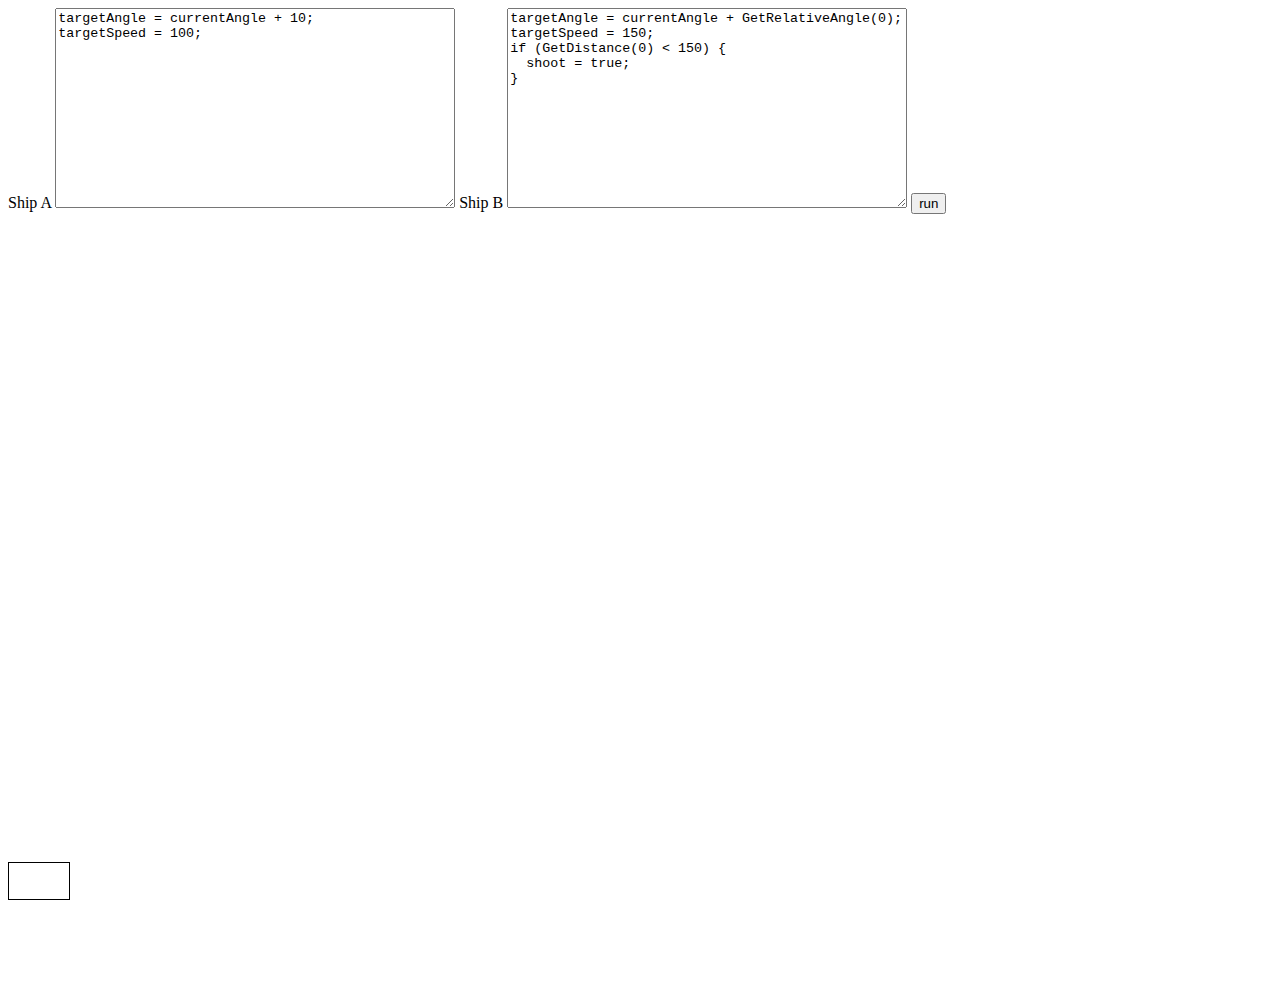
<file: simulation/index.html>
<html>
  <head>
    <script src="https://ajax.googleapis.com/ajax/libs/jquery/1.12.0/jquery.min.js"></script>
    <style>
      #indicator {
        display: none; 
        position: absolute;
        top: 10%;
        left: 10%;
        height: 40px;
        width: 80%;
        font-size: 30px;
        background-color: rgba(0, 255, 0, 0.7);
        text-align: center;
        border-radius: 20px;
      }

      #log {
        padding: 10px;
        border: solid 1px black;
        position: absolute;
        bottom: 0px;
      }
    </style>
  </head>
  <body>
    Ship A
<!--    <textarea id="logic1" style="width: 400px; height: 200px;">env.targetAngle = (env.currentAngle + 1) % 360;
env.targetSpeed = 1;</textarea>
    Ship B
    <textarea id="logic2" style="width: 400px; height: 200px;">env.targetAngle = (env.currentAngle + 1) % 360;
env.targetSpeed = 2;
env.shoot = true;</textarea> -->
    <textarea id="logic1" style="width: 400px; height: 200px;">targetAngle = currentAngle + 10;
targetSpeed = 100;</textarea>
    Ship B
    <textarea id="logic2" style="width: 400px; height: 200px;">
targetAngle = currentAngle + GetRelativeAngle(0);
targetSpeed = 150;
if (GetDistance(0) < 150) {
  shoot = true;
}</textarea>
    <input type="button" value="run" onclick="run();"/>
<div id="indicator">processing...</div>
<div id="log">
  <div class="timer"></div>
  <ul class="events"></ul>
</div>
    <canvas id="game" width="1024" height="768"></canvas>
   	<script>

var Log = function(container) {
  this._container = container;
  this._timer = $('.timer');
  this._events = $('.events');
  this._events.html('');
  this._time;
};
Log.prototype.setTime = function(time) {
  this._time = time / 1000
  this._timer.html(this._time + 's');
};
Log.prototype.logMessage = function(source, msg) {
  var new_msg = $('<li><span class="time">' + this._time + '</span> <span class="source">[' + source + ']:</span><span class="msg">' + msg + '</span></li>');
  this._events.append(new_msg);
};

var Visualization = function(canvas, log) {
  this._canvas = canvas;
  this._renderers = {};
  this._log = log;
};

Visualization.prototype.renderFrame = function(frame) {
  var ctx = this._canvas.getContext("2d");
  ctx.clearRect(0, 0, this._canvas.width, this._canvas.height);
  for (var i = 0; i < frame.length; ++i) {
  	var object = frame[i];
  	ctx.save();
    ctx.translate(400, 400);
    ctx.translate(object.x, object.y);
    ctx.rotate(object.angle * Math.PI / 180);

    this._renderers[object.typeId](ctx);
    ctx.restore();

/*    ctx.save();
    ctx.translate(400, 400);
    ctx.fillStyle = '#CCCCCC';
    ctx.beginPath();
    var geometry = object.geometry.points;
    ctx.moveTo(geometry[0].x, geometry[0].y);
    for (var j = 0; j < geometry.length; ++j) {
      ctx.lineTo(geometry[j].x, geometry[j].y);
    }
    ctx.closePath();
    ctx.fill(); */

    ctx.restore();

    for (var j = 0; j < object.messages.length; ++j) {
      this._log.logMessage(object.faction, object.messages[j]);
    }
  }
}

Visualization.prototype.registerRenderer = function(type_id, renderer) {
  this._renderers[type_id] = renderer;
}

var shipRenderer = function(ctx) {
  ctx.fillStyle = '#000000';
  ctx.beginPath();
  ctx.moveTo(0, 15);
  ctx.lineTo(10, -15);
  ctx.lineTo(-10, -15);
  ctx.closePath();
  ctx.fill();

  ctx.beginPath();
  ctx.moveTo(0, -500);
  ctx.lineTo(0, 500);
  ctx.closePath();
  ctx.stroke();
}

var rocketRenderer = function(ctx) {
  ctx.fillStyle = 'red';
  ctx.fillRect(-2, -10, 4, 20);
}

var log = new Log($('#log').get(0));
var viz = new Visualization(document.getElementById("game"), log);
viz.registerRenderer('SHIP', shipRenderer);
viz.registerRenderer('ROCKET', rocketRenderer);

var frames = [];

var ShowFrame = function(i) {
  viz.renderFrame(frames[i].contents);
};

var timer_id = null;
var run = function() {
  clearTimeout(timer_id);

  var spec = {
    maxDurationMs: 10000,
    players: [{
      name: 'PlayerA',
      logic: $('#logic1').get(0).value
    }, {
      name: 'PlayerB',
      logic: $('#logic2').get(0).value
    }]
  };

  var indicator = $('#indicator');
  indicator.show();
  log.setTime(0);
  $.post({
    url: window.location,
    data: JSON.stringify(spec),
    success: function(response) {
      frames = response;
      indicator.hide();

      var i = 0;
      timer_id = setInterval(function() {
        if (i == response.length) {
          clearTimeout(timer_id);
          return;
        }

        var row = response[i];

        if (row.type == 'FRAME') {
          viz.renderFrame(row.contents);
        }
        log.setTime(i * 20);
        ++i;
      }, 20);
    },
    dataType: 'json'});
};


  	</script>
  </body>
</html>
</file>
